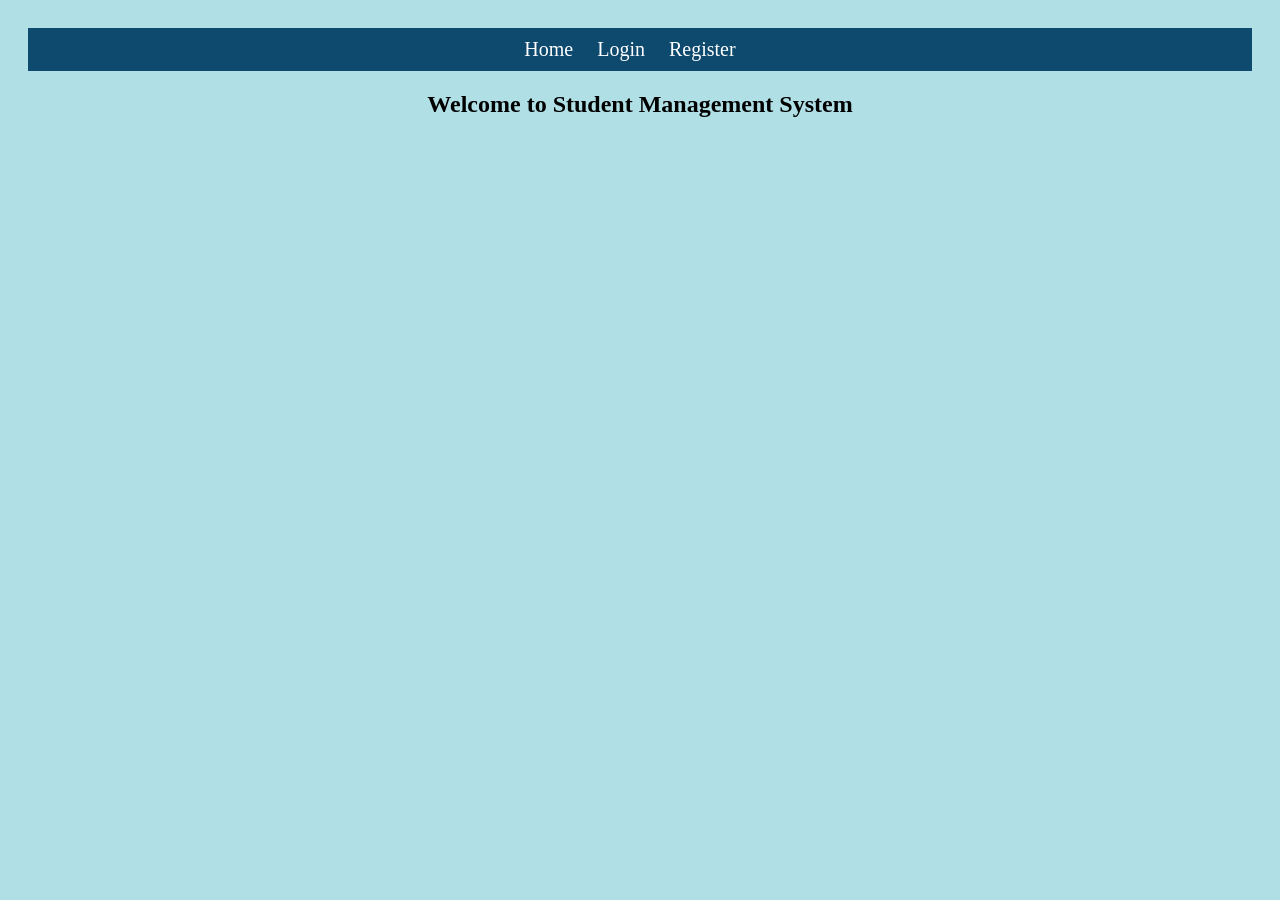
<file: index.html>
<!DOCTYPE html>
<html lang="en">
<head>
    <meta charset="UTF-8">
    <meta name="viewport" content="width=device-width, initial-scale=1.0">
    <title>Document</title>
    <link rel="stylesheet" href="style.css">
</head>
<body>
    <nav>
        <a href="home.html">Home</a>
        <a href="login.html">Login</a>
        <a href="register.html">Register</a>
    </nav>
    <h2>Welcome to Student Management System</h2>
</body>
</html>
</file>
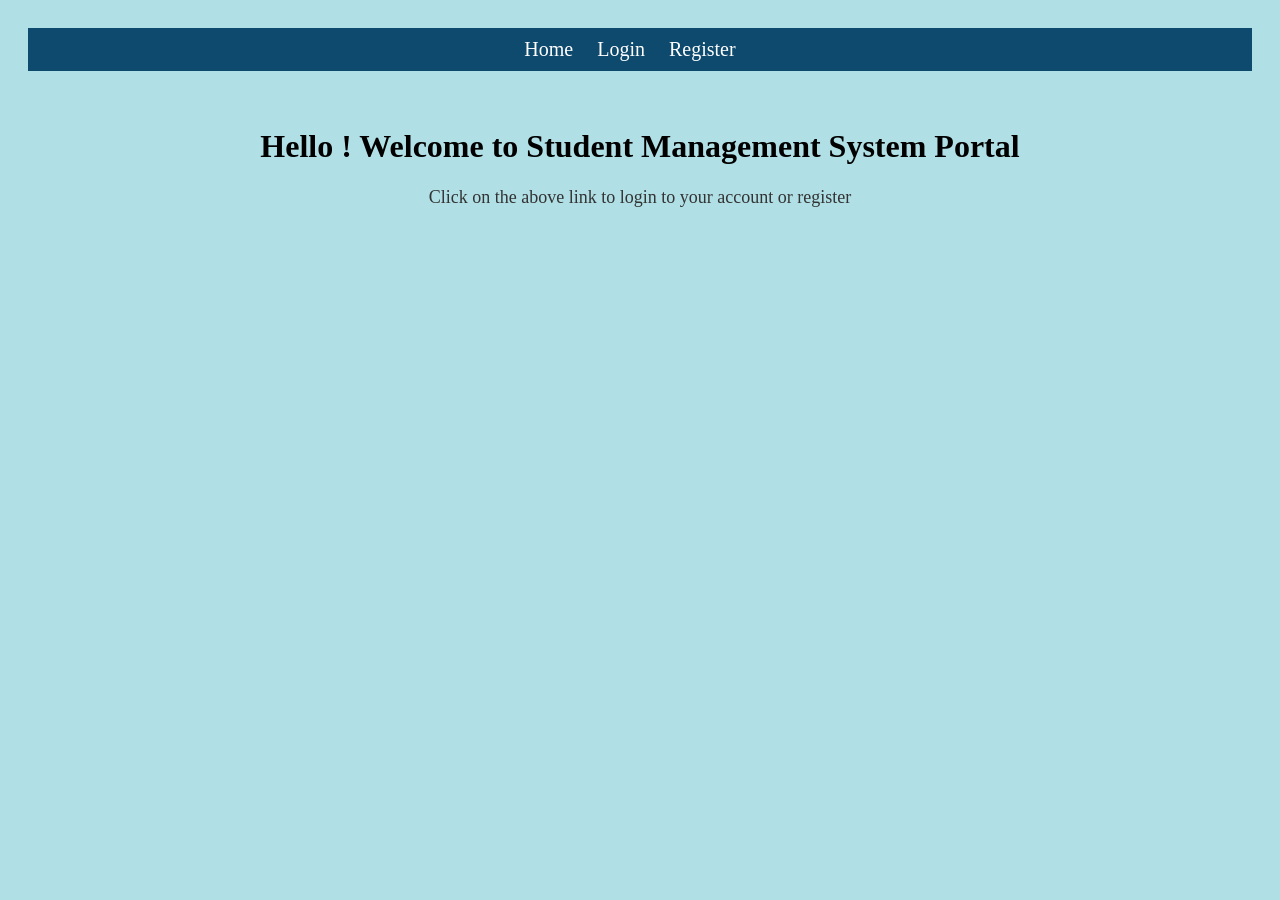
<file: home.html>
<!DOCTYPE html>
<html lang="en">
<head>
    <meta charset="UTF-8">
    <meta name="viewport" content="width=device-width, initial-scale=1.0">
    <title>Document</title>
    <link rel="stylesheet" href="style.css">

</head>
<body>
    <nav>
        <a href="home.html">Home</a>
        <a href="login.html">Login</a>
        <a href="register.html">Register</a>
    </nav><br/><br/>
    <h1>Hello ! Welcome to Student Management System Portal</h1>
    <p>Click on the above link to login to your account or register</p>
</body>
</html>
</file>
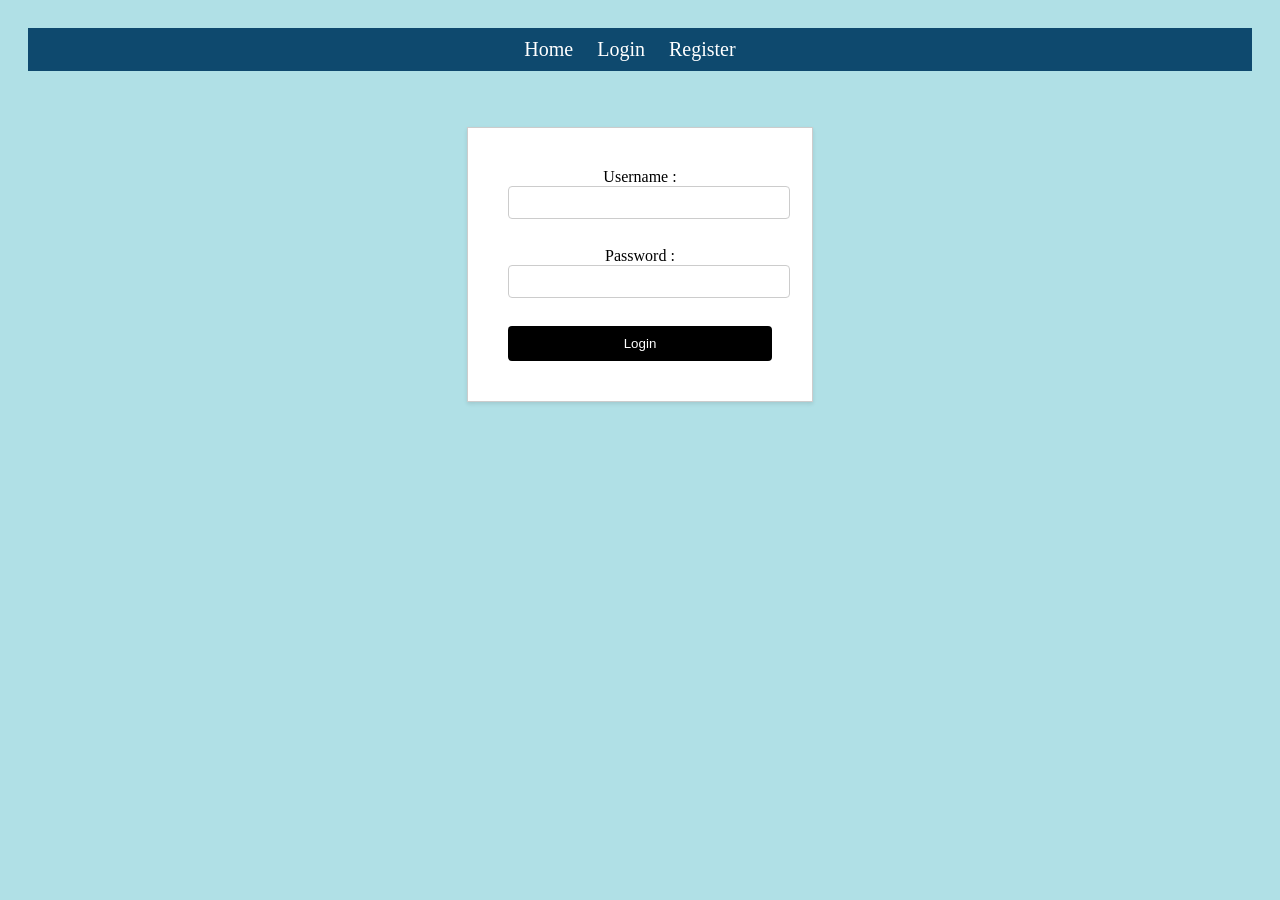
<file: login.html>
<!DOCTYPE html>
<html lang="en">
<head>
    <meta charset="UTF-8">
    <meta name="viewport" content="width=device-width, initial-scale=1.0">
    <title>Document</title>
    <link rel="stylesheet" href="style.css">
</head>
<body>
    <nav>
        <a href="home.html">Home</a>
        <a href="login.html">Login</a>
        <a href="register.html">Register</a>
    </nav><br/><br/>
    <form onsubmit="validateLogin(event)">
        Username : <input type ="text" id="username" required ><br/><br/>
        Password : <input type="password" id="password" required><br/><br/>
        <button type="submit">Login</button>
    </form>
</body>
<script>
    async function validateLogin(event) {
        event.preventDefault();
        const username = document.getElementById('username').value;
        const password = document.getElementById('password').value;
        const response = await fetch("http://localhost:3000/users");
        const users = await response.json();
        if (users.some(user=>user.username === username && user.password === password)) {
            window.location.href = "dashboard.html";
        }else {
            alert('Invalid username or password');
        }
    }
</script>
</html>
</file>
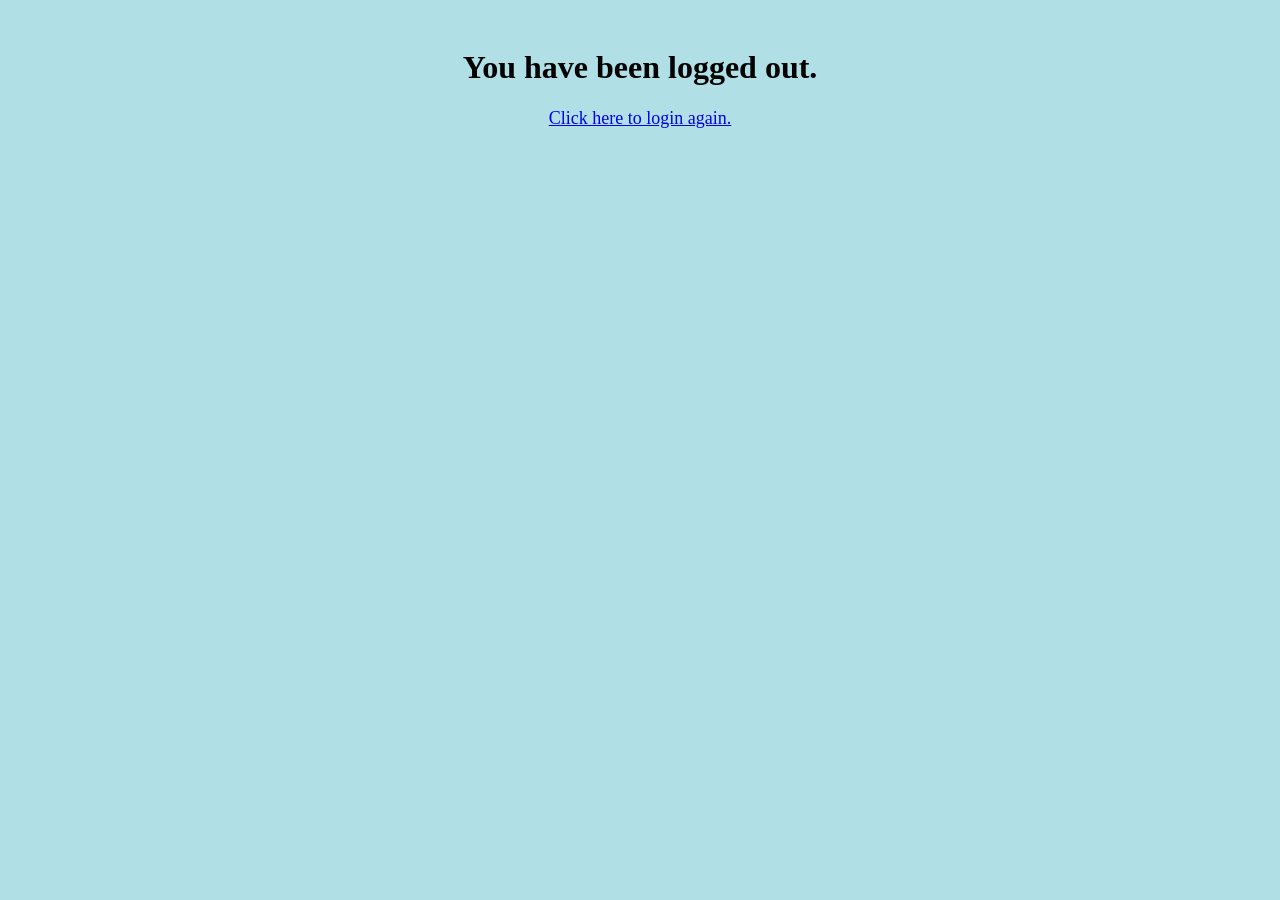
<file: logout.html>
<!DOCTYPE html>
<html lang="en">
<head>
    <meta charset="UTF-8">
    <meta name="viewport" content="width=device-width, initial-scale=1.0">
    <title>Document</title>
    <link rel="stylesheet" href="style.css">
</head>
<body>
    <h1>You have been logged out.</h1>
    <p><a href="login.html">Click here to login again.</a></p>
</body>
</html>
</file>
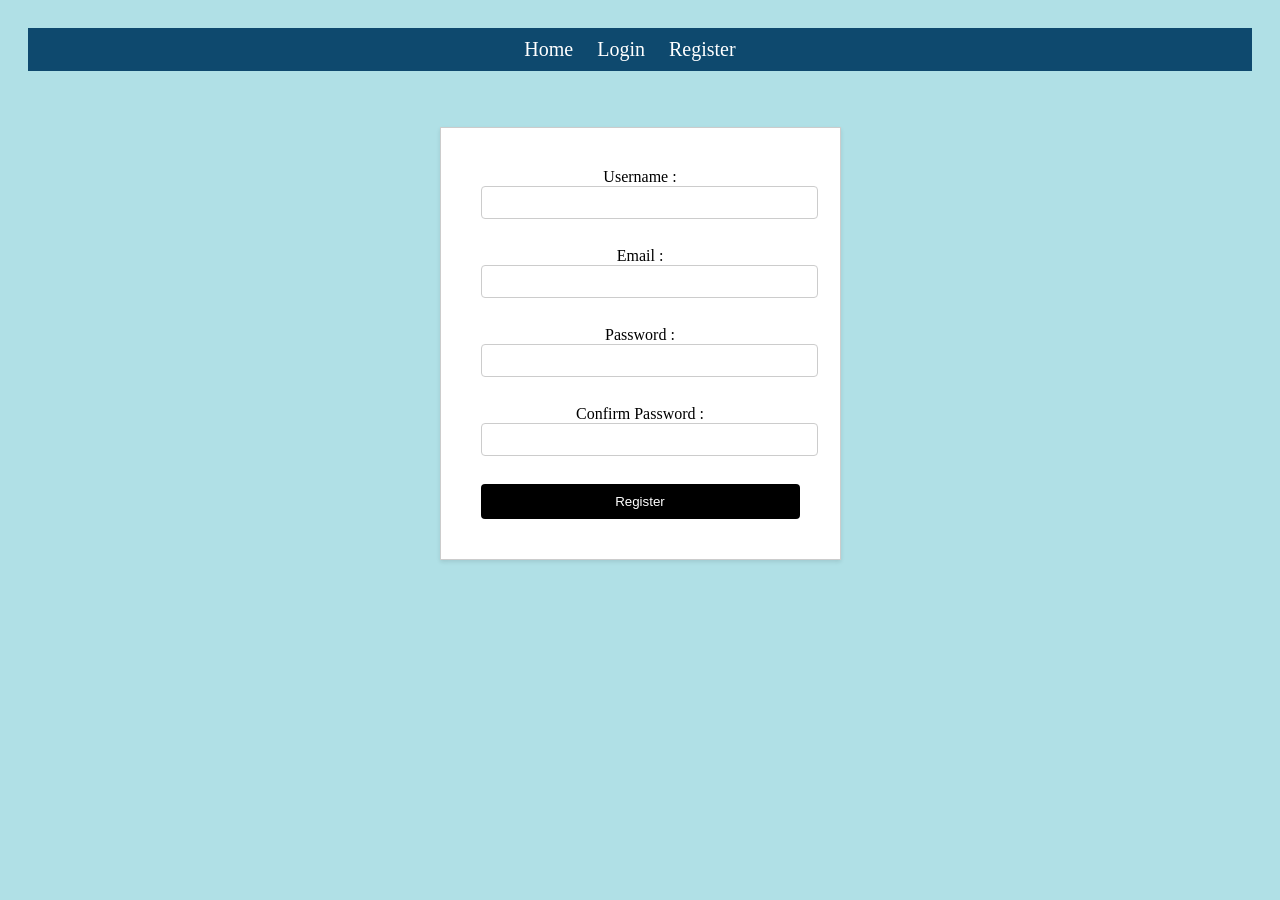
<file: register.html>
<!DOCTYPE html>
<html lang="en">
<head>
    <meta charset="UTF-8">
    <meta name="viewport" content="width=device-width, initial-scale=1.0">
    <title>Document</title>
    <link rel="stylesheet" href="style.css">
</head>
<body>
        <nav>
        <a href="home.html">Home</a>
        <a href="login.html">Login</a>
        <a href="register.html">Register</a>
    </nav><br/><br/>
    <form action="login.html" onsubmit="storeUser(event)">
        Username : <input type ="text" id="username" required minlength="4" maxlength="12"><br/><br/>
        Email : <input type="email" id="email"><br/><br/>
        Password : <input type="password" id="password"><br/><br/>
        Confirm Password : <input type="password" id="confirm_password"><br/><br/>
        <button type="submit">Register</button>
    </form>
</body>
<script>
    async function storeUser(event) {
        event.preventDefault();
        const uname=document.getElementById('username').value;
        const email=document.getElementById('email').value;
        const password = document.getElementById('password').value;
        const confirmPassword = document.getElementById('confirm_password').value;
        const user={
            username: uname,
            email: email,
            password: password
        };
        if (password == confirmPassword) {
            const res = await fetch("http://localhost:3000/users",{
                method: "POST",
                headers: {
                    "Content-Type": "application/json"
                },
                body: JSON.stringify(user)
            })
            window.location.href = "login.html";
        }else{
            alert('Passwords do not match');
            return; 
        }
        alert('Registration successful!');
    }
</script>
</html>
</file>
<file: style.css>
nav{
            background-color: rgb(14, 73, 110);
            padding: 10px;
        }
        nav a{
            color: white;
            text-decoration: none;
            margin-right: 20px;
            font-size: 20px;
        }
        nav a:hover{
            color: yellow;
        }
        body{
            text-align: center;
            background-color: powderblue;
            padding: 20px;
        }
        p{
            font-size: 18px;
            color: #333;
        }
        form{
            display: inline-block;
            margin-top: 20px;
            padding: 40px;
            background-color: white;
            border: 1px solid #ccc;
            box-shadow: 0 2px 4px rgba(0,0,0,0.1);
        }
        label{
            display: block;
            margin-bottom: 5px;
            font-weight: bold;
        }
        input{
            width: 100%;
            padding: 8px;
            margin-bottom: 10px;
            border: 1px solid #ccc;
            border-radius: 4px;
        }
        button{
            width: 100%;
            padding: 10px;
            background-color: black;
            color: white;
            border: none;
            border-radius: 4px;
            cursor: pointer;
        }
        button:hover{
         background-color: rgb(14, 73, 110);
        }
        table{
            width: 100%;
            border-collapse: collapse;
            margin-top: 20px;
            background-color: white;
        }
        th,td{
            border: 1px solid #ccc;
            padding: 8px;
            text-align: left;
        }
        table th{
            background-color: #f2f2f2;
        }
        .actions{
    display:flex;
    gap:10px;
    justify-content:center;
    align-items:center;
}

.actions button{
    width:auto;
    padding:8px 16px;
    cursor:pointer;
}
</file>
